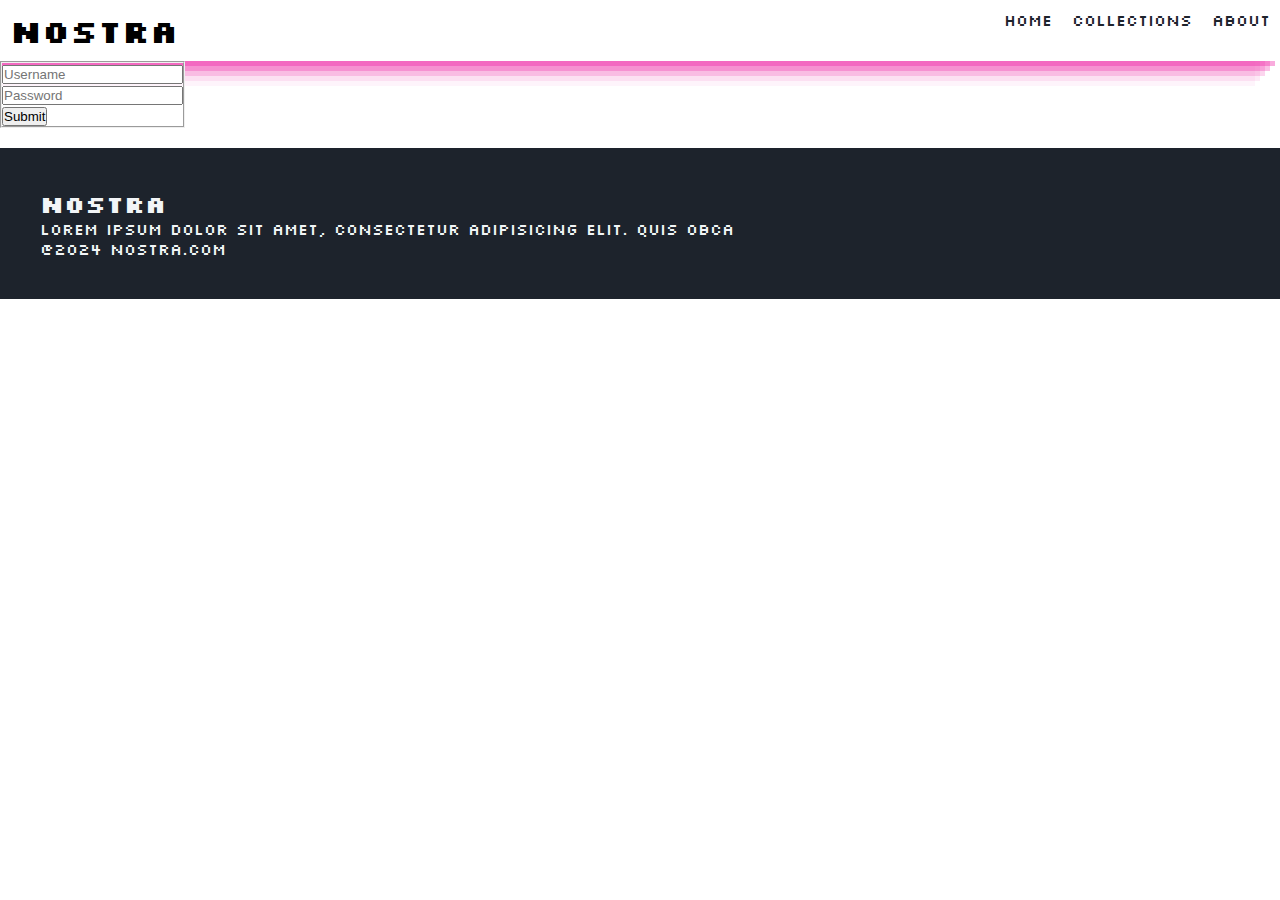
<file: contact.html>
<!DOCTYPE html>
<html lang="en">

<head>
    <meta charset="UTF-8">
    <meta name="viewport" content="width=device-width, initial-scale=1.0">
    <title>E-Commerce</title>
    <link rel="icon" href="hat-svgrepo-com.svg" type="icon/-x">
    <link rel="stylesheet" href="style.css">
    <link rel="preconnect" href="https://fonts.googleapis.com">
    <link rel="preconnect" href="https://fonts.gstatic.com" crossorigin>
    <link
        href="https://fonts.googleapis.com/css2?family=Poppins:ital,wght@0,100;0,200;0,300;0,400;0,500;0,600;0,700;0,800;0,900;1,100;1,200;1,300;1,400;1,500;1,600;1,700;1,800;1,900&family=Silkscreen:wght@400;700&display=swap"
        rel="stylesheet">
    <link rel="stylesheet" href="https://cdnjs.cloudflare.com/ajax/libs/font-awesome/6.6.0/css/all.min.css"
        integrity="sha512-Kc323vGBEqzTmouAECnVceyQqyqdsSiqLQISBL29aUW4U/M7pSPA/gEUZQqv1cwx4OnYxTxve5UMg5GT6L4JJg=="
        crossorigin="anonymous" referrerpolicy="no-referrer" />
</head>

<body>
    <nav class="navbar">
        <h1>Nostra</h1>
        <div class="navbar-links">
            <p class="navbar-link">
                <a href="index.html">Home</a>
            </p>
            <p class="navabar-link">
                <a href="collection.html">Collections</a>
            </p>
            <p class="navbar-link">
                <a href="">About</a>
            </p>
        </div>

        <div class="navbar-menu-toggle" onclick="shownavbar()">
            <i class="fa-solid fa-bars"></i>
        </div>
    </nav>
    <!--Side Nav bar-->
    <div class="side-navbar">
        <p style="text-align:right" onclick="closenavbar()"><i class="fa -solid fa-xmark"></i></p>
        <div class="side-navbar-links">
            <p class="side-navbar-link">
                <a href="index.html">Home</a>
            </p>
            <p class="side-navbar-link">
                <a href="collection.html">Collections</a>
            </p>
            <p class="side-navbar-link">
                <a href="">Contact</a>
            </p>
        </div>
    </div>
    <!--Contacts-->
    <form>
        <div class="contact-container">
            <fieldset style="display: inline-block;">
                <input type="text" class="contact-text" placeholder="Username"><br>
                <input type="text" class="contact-text" placeholder="Password"><br>
                <button class="contact-btn">
                    Submit
                </button>
            </fieldset>
           
        </div>
        


    </form>

    <!--Footer-->
    <div class="footer">
        <div class="footer-container">
            <h2 class="headingtext">Nostra</h2>
            <p>Lorem ipsum dolor sit amet, consectetur adipisicing elit. Quis obca</p>
            <div class="footer-icon-container" style="color:#ffffff;">
                <a href="https://www.instagram.com/"><i class="fa-brands fa-instagram " style="color:#ffffff;"></i></a>
                <i class="fa-brands fa-twitter" style="color:#ffffff;"></i>
                <i class="fa-brands fa-facebook" style="color:#ffffff;"></i>
            </div>
        </div>
        <p>@2024 Nostra.com</p>
    </div>
    <script src="script.js"></script>
    <script src="collection.js"></script>
</body>

</html>
</file>
<file: style.css>
*
{
    margin:0;
    padding: 0;
}
body {
  font-family: "Silkscreen", sans-serif;
  
  
  align-items: center;
}

.navbar
{
    display: flex;
    justify-content: space-between;
    padding:10px;
    
box-shadow: rgba(240, 46, 170, 0.4) -5px 5px, rgba(240, 46, 170, 0.3) -10px 10px, rgba(240, 46, 170, 0.2) -15px 15px, rgba(240, 46, 170, 0.1) -20px 20px, rgba(240, 46, 170, 0.05) -25px 25px;
}
.navbar-links
{
    display: flex;
    column-gap:20px;
}
.navbar-links a{
    text-decoration: none;
    color: #1D232C;
}
.navbar-links :hover{
    text-decoration: underline;
}
.navbar-menu-toggle
{
display:none;
}

.side-navbar
{
    background-color: #1D232C;
    width:50%;
    height:100%;
    position:fixed;
    top:0;
    left:-60%;
    padding:20px;
    color: wheat;
    z-index: 3;
   
    transition: left 0.3s ease;
}
.side-navbar-link
{
    margin-bottom:30px;
}
.side-navbar-links  a
{
    text-decoration: none;
    color: white;
}


.header
{
    display:flex;
    text-align: center;
    justify-content: center;
    gap:50px;
    padding:50px;
}
.header-button
{
    padding-left:20px;
    padding-right:30px;
    padding-top:10px;
    padding-bottom:10px;
    margin-top:10px;
    background-color:#1D232C;
    color:white;
    cursor:pointer;
    font-family: cursive;
}
/* media qury*/
/* and   space must*/
@media screen and (max-width:700px)
{
    .navbar-menu-toggle
    {
        display: block;
    }
    .navbar-links
    {
        display:none;
    }
}
.service
{
    padding: 20px;
    z-index: 1;
}
.service-container-1
{
    display: flex;
    justify-content: space-between;
    align-items:center;
}
.service-container-2
{
    display:flex;
    justify-content: space-between;
    align-items: center;
}
.service-container-2 div
{
    background-color: #f2f4f7;
}
.newarrival
{
    display: flex;
    justify-content:space-around;
    flex-wrap:wrap;
}
.new-arrival-container
{
    position:relative;
    flex-basis: 20%;
}
.newarrival button{
    padding-left: 10%;
    padding-right:10%;
    padding-top:5%;
    padding-bottom:5%;
    margin-top:10px;
    color:#1d232c;
    position:absolute;
  top:50%;
  left:20%;
  border-radius: 10px;
  border:none;

}
@media screen and (max-width:700px)
{
    .header-img
    {
        display: none;
    }
    .service-container-1
    {
        display:none;
    }
}
.news
{
    display:flex;
    flex-direction: column;
    align-items: center;
}
.news input{
    padding:11px;
    width:80vw;
    margin-bottom:10px;
    border:solid black 3px;
    margin-top:20px;

}
.news button{
    margin-top:10px;
    color:#f2f4f7;
    background-color:#1d232c;
    border-radius:10px;
    padding:10px;
}
.footer
{
    margin-top:20px;
    padding:40px;
    background-color: #1d232c;
    color: #f2f4f7;
}
.product-section
{
    margin-top:20px;
    z-index: 1;
}
.product-search
{
    border-radius:20px;
    border:solid black 2px;
    display:flex;
    justify-content:space-between;
    width: 80%;
    align-items:center;
    padding:10px;
    margin:auto;

}
.product-search input
{
    border:none;
    background-color: transparent;
    width:100%;
}
.product-search input:focus
{
    outline: none;
}
.products{
    padding:20px;
    display: flex;
    gap:10px;
    flex-wrap:wrap;
    justify-content: space-around;

}
.products-box
{
    text-align: center;
    flex-basis: 20%;
}
.products-box img{
    border-radius:10px;
}
</file>
